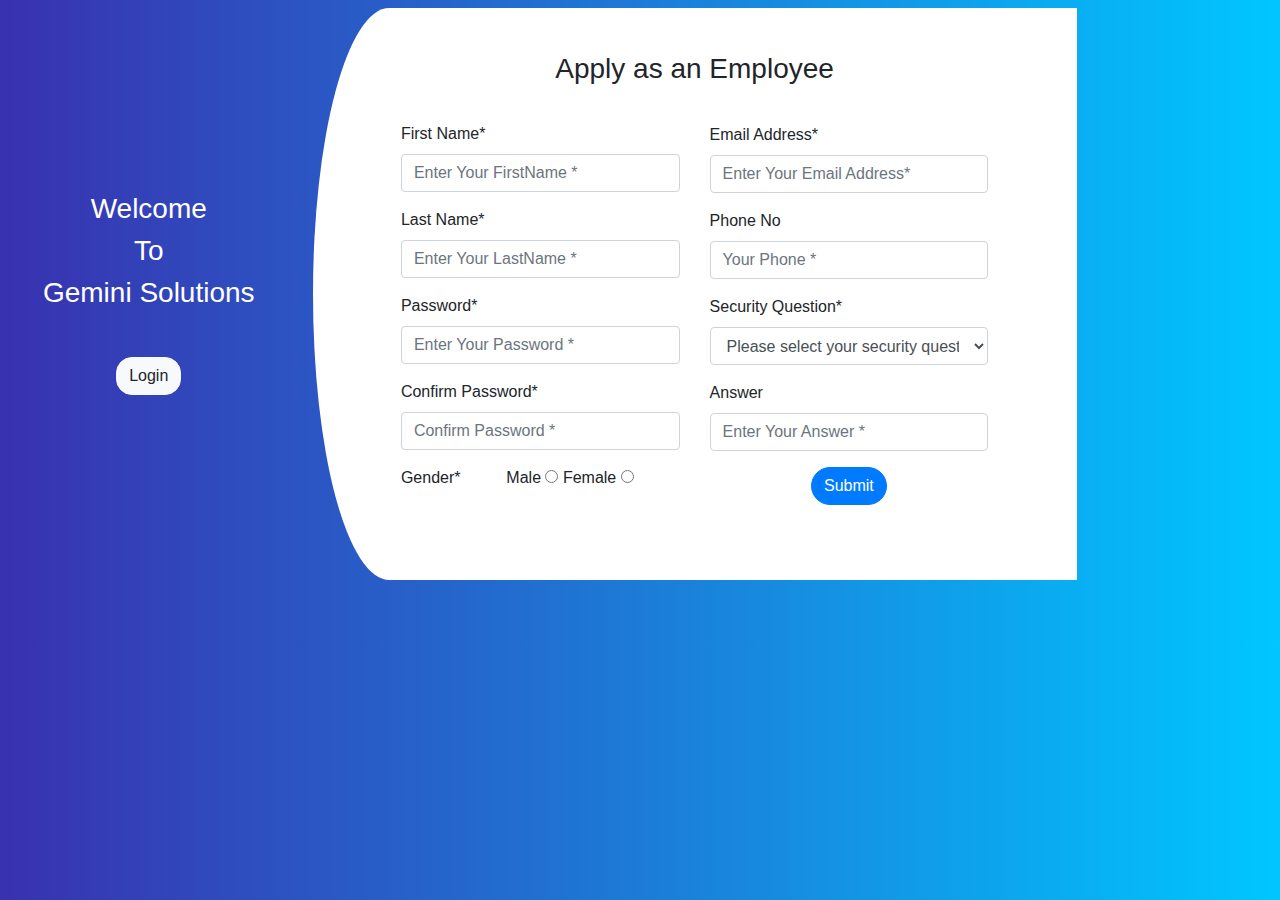
<file: index.html>
<!DOCTYPE html>
<html lang="en">

<head>
    <meta charset="UTF-8">
    <meta http-equiv="X-UA-Compatible" content="IE=edge">
    <meta name="viewport" content="width=device-width, initial-scale=1.0">
    <title>Document</title>
    <link rel="stylesheet" href="style1.css">
    <link href="//maxcdn.bootstrapcdn.com/bootstrap/4.1.1/css/bootstrap.min.css" rel="stylesheet" id="bootstrap-css">

</head>

<body>
    <form action="#">
        <div class="assignment">
            <div class="row">
                <div class="col-md-3 assignment1">
                    <h3 class="text1">Welcome</h3>
                    <h3 class="text1">To </h3>
                    <h3 class="text1">Gemini Solutions</h3><br />
                    <p></p>
                    <button type="button" class="btn btn-light" id="b1">Login</button>

                </div>
                <div class="col-md-7 assignment-2">
                    <h3 class="assignment-heading">Apply as an Employee</h3>
                    <div class="row assignment-form">
                        <div class="col-md-6">
                            <div class="form-group">
                                <label>First Name*</label>
                                <input type="text" class="form-control" id="fname" name="fname"
                                    placeholder="Enter Your FirstName *" value="" />
                                <span id="name-error"></span>
                            </div>
                            <div class="form-group">
                                <label>Last Name*</label>
                                <input type="text" class="form-control" id="lname" name="lname"
                                    placeholder="Enter Your LastName *" value="" />
                                <span id="lastname-error"></span>
                            </div>
                            <div class="form-group">
                                <label>Password*</label>
                                <input type="text" name="txtPassword" id="txtPassword" class="form-control"
                                    placeholder="Enter Your Password *" value="" />
                                <span id="password-error"></span>
                            </div>
                            <div class="form-group">
                                <label>Confirm Password*</label>
                                <input type="text" name="txtConfirmPassword" id="txtConfirmPassword"
                                    class="form-control" placeholder="Confirm Password *" value="" />
                                <span id="cpassword-error"></span>
                            </div>
                            <div class="mw-90">
                                <div class="form-group">
                                    <label>Gender*</label>
                                    <!-- <br> -->
                                    Male  <input type="radio" id="rbtn1" name="gender" value="Male">

                                    Female <input type="radio" id="rbtn2" name="gender" value="Female">

                                    <span id="gen-error"></span>

                                </div>
                            </div>
                        </div>
                        <div class="col-md-6">
                            <div class="form-group">
                                <label>Email Address*</label>
                                <input value="" type="email" id="email" class="form-control"
                                    placeholder="Enter Your Email Address*" />
                                <span id="email-error"></span>
                            </div>
                            <div class="form-group">
                                <label>Phone No</label>
                                <input value="" type="tel" id="phone" pattern="^[0-9]{10}$" minlength="10"
                                    maxlength="10" class="form-control" placeholder="Your Phone *" />
                                <!-- <span id="e-error"></span> -->
                            </div>
                            <div class="form-group">
                                <!-- <p id="security">Security question*</p> -->
                                <label>Security Question*</label>
                                <select class="form-control" id="options">
                                    <option selected disabled>Please select your security question</option>
                                    <option value="ques1">What is Your old Phone Number</option>
                                    <option value="ques2">What is last Phone's model?</option>
                                </select>
                            </div>
                            <div class="form-group">
                                <label>Answer</label>
                                <input value="" id="answer" type="text" class="form-control"
                                    placeholder="Enter Your Answer *" />
                                <span id="ans-error"></span>

                            </div>
                            <button type="submit" class="btn btn-primary" id="submit">Submit </button>
                        </div>
                    </div>
                </div>
        </div>
    </form>
    <div id="table-container"></div>
    <script src="./myscript.js"></script>
</body>

</html>
</file>
<file: style1.css>
* {
    margin: 0;
    padding: 0;
}
.row{
    text-align: center;
    align-items: center;
}

body {
    background: linear-gradient(to right, rgba(57, 49, 175), rgba(0, 198, 255));
    overflow-x: hidden;
}

.assignment-1 {

    text-align: center;
}

.assignment {
    margin-top: 8px;

    /* padding: 1%; */
    background-size: contain;
    /* height:100%; */
    /* margin-left: 61px;  */
}

.text1 {
    color: white;
}


.assignment-1 input {
    border: none;
    border-radius: 24px;
}

.assignment-2 {
    background: white;
    border-top-left-radius: 10% 50%;
    border-bottom-left-radius: 10% 50%;
}

.assignment .assignment-form {
    padding: 10%;
    margin-top: 7%;

}

.assignment-heading {
    text-align: center;
    margin-top: 6%;
    margin-bottom: -12%;
}

.badge badge-pill badge-light {
    width: 75px;
    height: 30px;
}

#b1 {
    border-radius: 16px;
}

.form-group span {
    color: red;
    justify-content: left;
    display: flex;
    /* float: left; */
}

label {
    float: left;
}

#security {
    text-align: left;
}

#submit {
    border-radius: 56px;
    ;
}

#user_table {
    border-collapse: collapse;
    /* overflow:auto ; */
    width: 60%;

}

#table-container {
    display: flex;
    justify-content: center;
    width: 100%;
    height: fit-content;
    margin-top: 5%;
    /* border-bottom: 1px solid black ; */
}

thead {
    text-align: center;
}

th,
td {
    padding: 10px;
    overflow: auto;
    border: 2px solid black !important;
    text-align: center;
    color: rgb(238, 219, 219);
}

@media (max-width: 585px) {

    th,
    td {
        font-size: 10px;
        padding: 5px;
    }
}

@media (max-width: 430px) {

    th,
    td {
        font-size: 7px;
        padding: 3px;
    }
}

@media screen and (max-width: 768px) {
    .assignment-2 {
        border-top-left-radius: 0% 0%;
        border-bottom-left-radius: 0% 0%;
        border-radius: 5%;
    }

    .assignment {
        padding: 10%;
    }

    .btn-light {
        margin-top: -5%;
        margin-bottom: 10%;
    }
}
</file>
